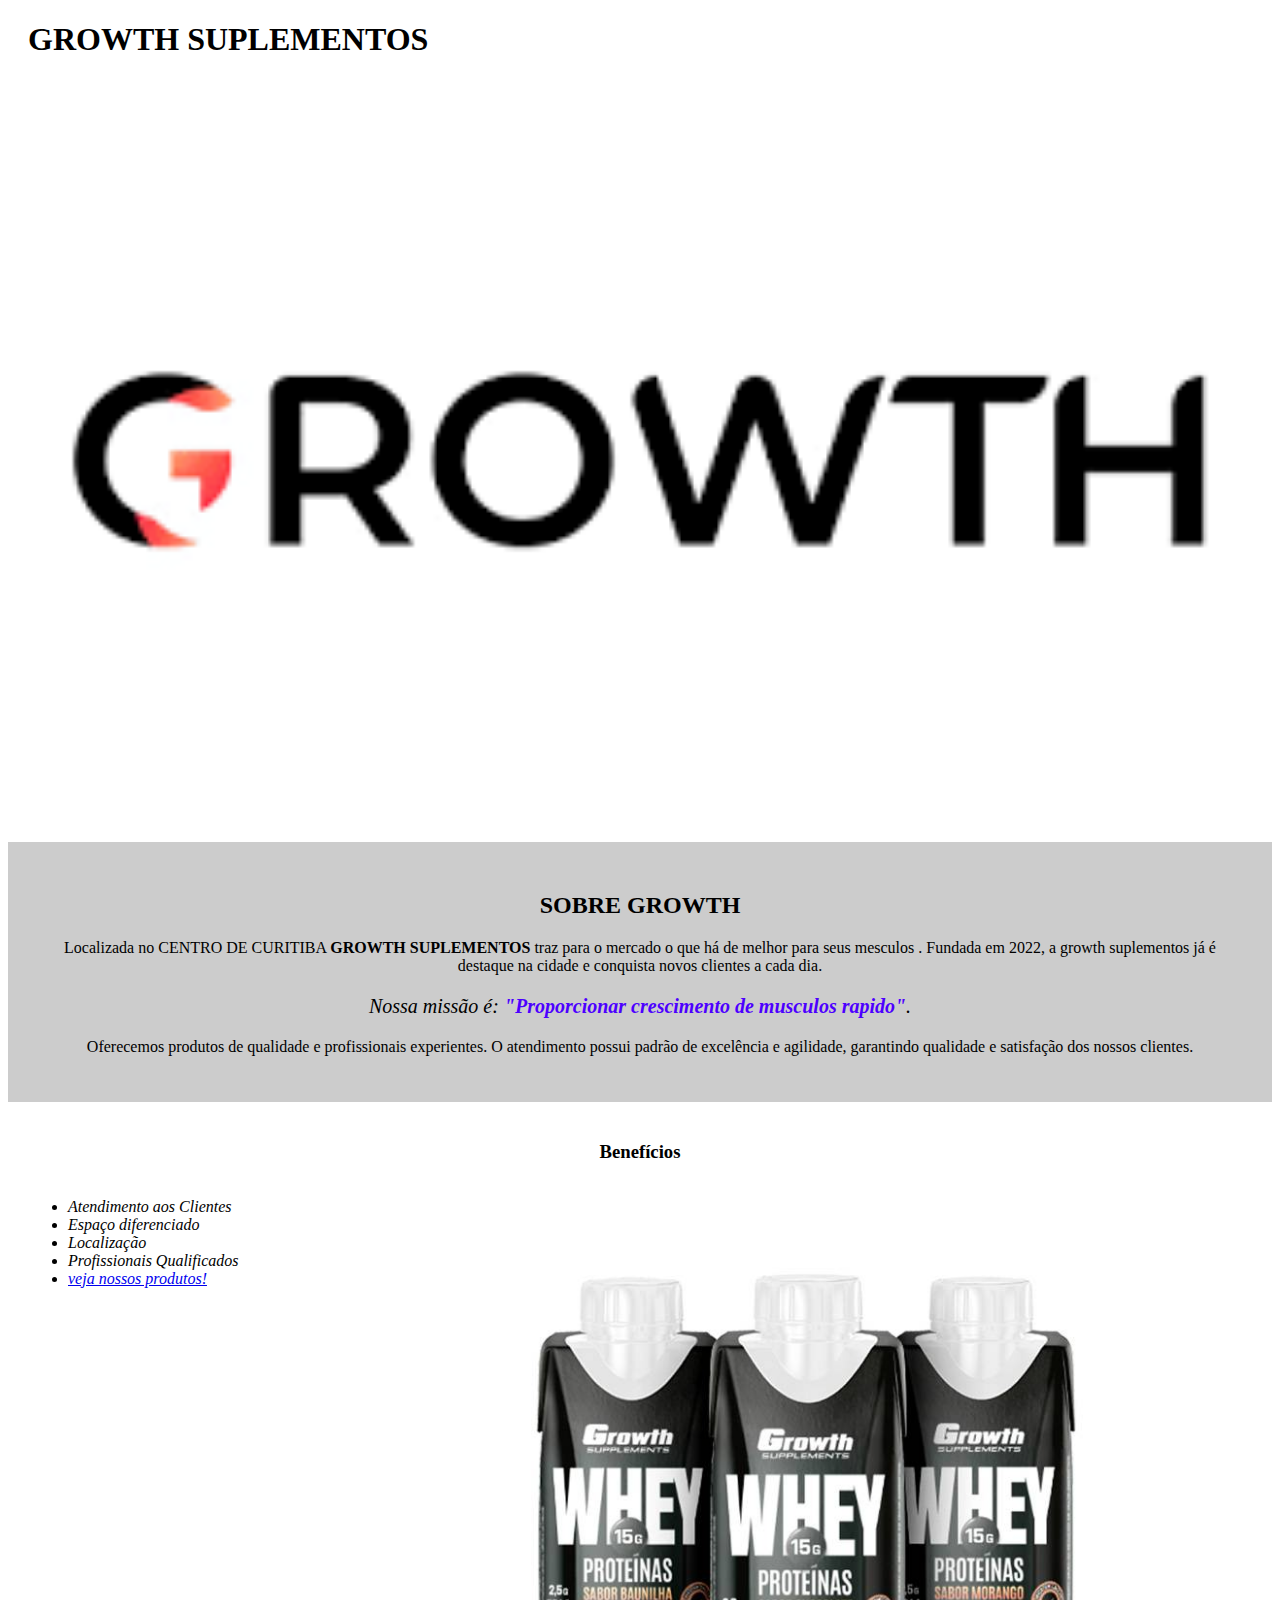
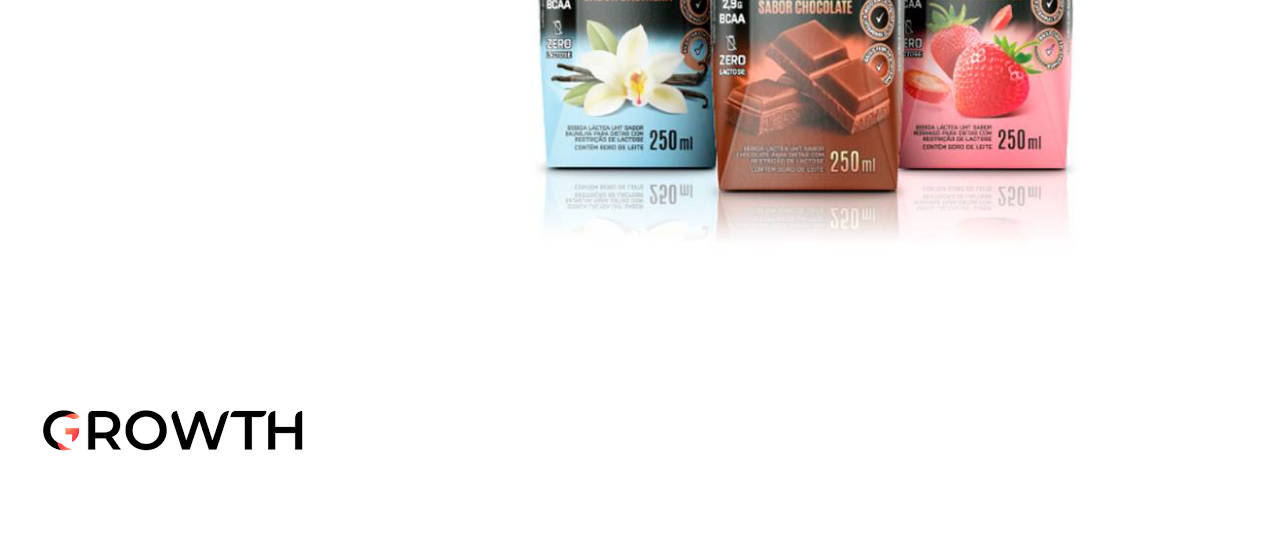
<file: index.html>
<!DOCTYPE html>
<html lang="pt-br">
	<head>
		<meta charset="UTF-8">
		<title>GROWTH SUPLEMENTOS</title>
		<link rel="stylesheet" href="style.css">
	</head>

	<body>
		<header>
			<h1 class="titulo-principal">GROWTH SUPLEMENTOS</h1>
		</header>
		<img id="banner" src="images.png">
		<div class="principal">
			<h2 class="titulo-centralizado">SOBRE  GROWTH</h2>
	 
			<p>Localizada no CENTRO DE CURITIBA <strong>GROWTH SUPLEMENTOS</strong> traz para o mercado o que há de melhor para seus mesculos . Fundada em 2022, a growth suplementos já é destaque na cidade e conquista novos clientes a cada dia.</p>

			<p id="missao"><em>Nossa missão é: <strong>"Proporcionar crescimento de musculos rapido"</strong>.</em></p>

			<p>Oferecemos produtos de qualidade e  profissionais experientes. O atendimento possui padrão de excelência e agilidade, garantindo qualidade e satisfação dos nossos clientes.</p>
		</div>

		<div class="beneficios">
			<h3 class="titulo-centralizado">Benefícios</h3>

			<ul>
				<li class="itens">Atendimento aos Clientes</li>
				<li class="itens">Espaço diferenciado</li>
				<li class="itens">Localização</li>
				<li class="itens">Profissionais Qualificados</li>
				<li class="itens"><a href="produtos.html">veja nossos produtos!</a> </li>
			</ul>

			<img src="bebida-l-ctea-uht-de-prote-nas-growth-supplements.jpg" class="imagembeneficios">

			<a href="produtos.html"><img src="images.png" alt="produtos"></a>
			<!-- <a href="produtos.html">veja nossos produtos!</a>  -->
		</div>
	</body>
</html>
</file>
<file: style.css>
#banner {
	width:100%;
}

.principal{
	background: #CCCCCC;
	padding: 30px;
}

.titulo-principal {
	padding-left: 20px;
}

.titulo-centralizado {
	text-align: center
}

p {
	text-align: center;
}

#missao {
	font-size: 20px
}

em strong {
	color: #4c00ff;
}

.itens {
	font-style: italic
}

.beneficios {
	background: #FFFFFF;
	padding: 20px;
}

ul {
	display: inline-block;
	vertical-align: top;
	width: 20%;
	margin-right: 15%;
}

.imagembeneficios {
	width: 50%;
}
</file>
